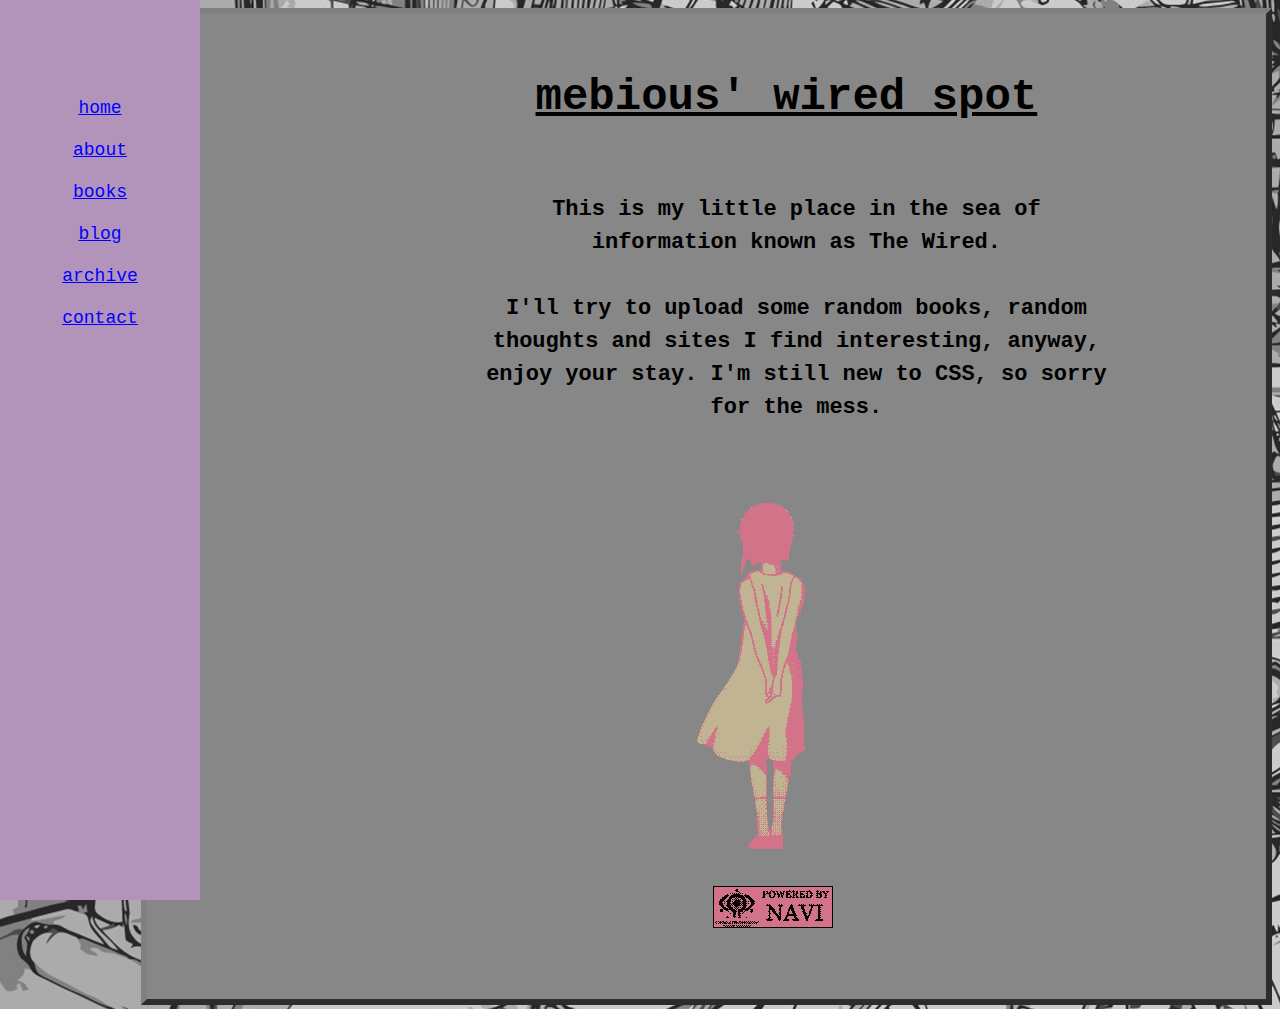
<file: index.html>
<!DOCTYPE html>
<html>
  <head>
    <meta http-equiv="content-type" content="text/html; charset=UTF-8">
    <meta name="viewport" content="width=device-width, initial-scale=1.0">
    <title>mebious' wired spot</title>
    <!-- The style.css file allows you to change the look of your web pages.
         If you include the next line in all your web pages, they will all share the same look.         This makes it easier to make new pages for your site. -->
    <link href="/style.css" rel="stylesheet" type="text/css" media="all">
  </head>
  <body style="           font-family: monospace; font-size: 22px; margin-left: 11%; float: left; text-align: center">
    <div class="main">
      <h1>mebious' wired spot</h1>
      <div class="index-paragraph">
      
        <p>This is my little place in the sea of information known as The Wired.<br>
          <br>
          I'll try to upload some random books, random thoughts and sites I find
          interesting, anyway, enjoy your stay. I'm still new to CSS, so sorry
          for the mess.</p>
          
      </div>
      <h1></h1>
      <img style="margin-left:15%" src="lain.gif">&nbsp;&nbsp;
      <h1 style="margin-left:15%"><img src="navi.gif"></h1>
    </div>
    <div class="sidenav" style="text-align: center;">
      <h3> </h3>
      <br>
      <br>
      <div id="links"> <a href="/index.html">home</a> <br>
        <br>
        <a href="/about.html">about</a> <br>
        <br>
        <a href="/books.html">books</a> <br>
        <br>
        <a href="/blog.html">blog</a> <br>
        <br>
        <a href="/archive.html">archive</a> <br>
        <br>
        <a href="/contact.html">contact</a> <br>
        <br>
      </div>
    </div>
    
  </body>
</html>
</file>
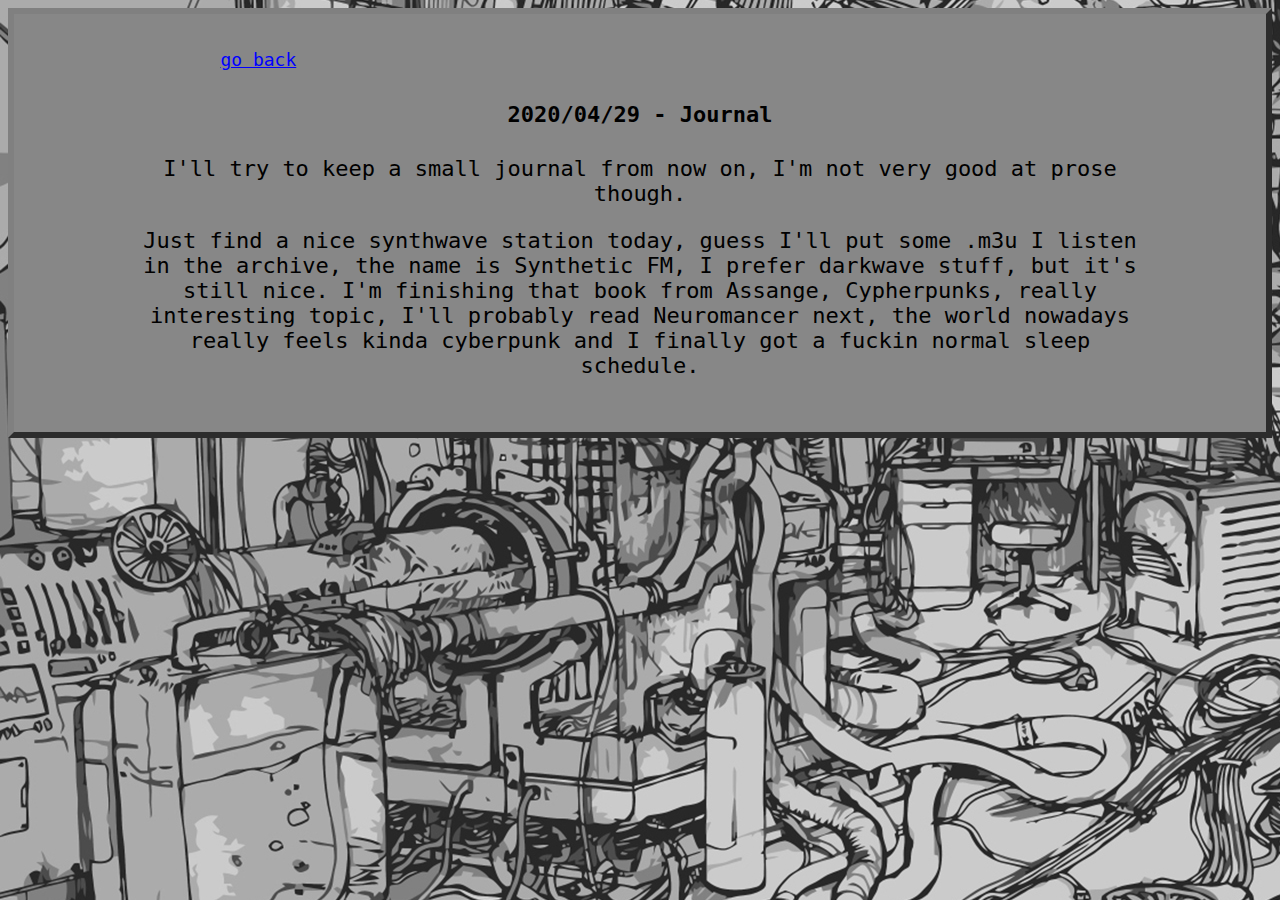
<file: 20200429.html>
<!DOCTYPE html>
<html>
  <head>
    <meta http-equiv="content-type" content="text/html; charset=UTF-8">
    <meta name="viewport" content="width=device-width, initial-scale=1.0">
    <title>mebious' wired spot</title>
    <!-- The style.css file allows you to change the look of your web pages.
         If you include the next line in all your web pages, they will all share the same look.         This makes it easier to make new pages for your site. -->
    <link href="/style.css" rel="stylesheet" type="text/css" media="all">
  </head>
  <body style="font-family: monospace; font-size: 22px">
    <div class="main">
      <div style="text-align: left; margin-left: 40px;"><a href="/blog.html">go
          back</a></div>
      <h4>2020/04/29 - Journal  </h4>
      <p>I'll try to keep a small journal from now on, I'm not very good at prose though.</p>
      <p>Just find a nice synthwave station today, guess I'll put some .m3u I listen in the archive, the name is Synthetic FM, I prefer darkwave stuff, but it's still nice. I'm finishing that book from Assange, Cypherpunks, really interesting topic, I'll probably read Neuromancer next, the world nowadays really feels kinda cyberpunk and I finally got a fuckin normal sleep schedule.</p>

    </div>
    
  </body>
</html>
</file>
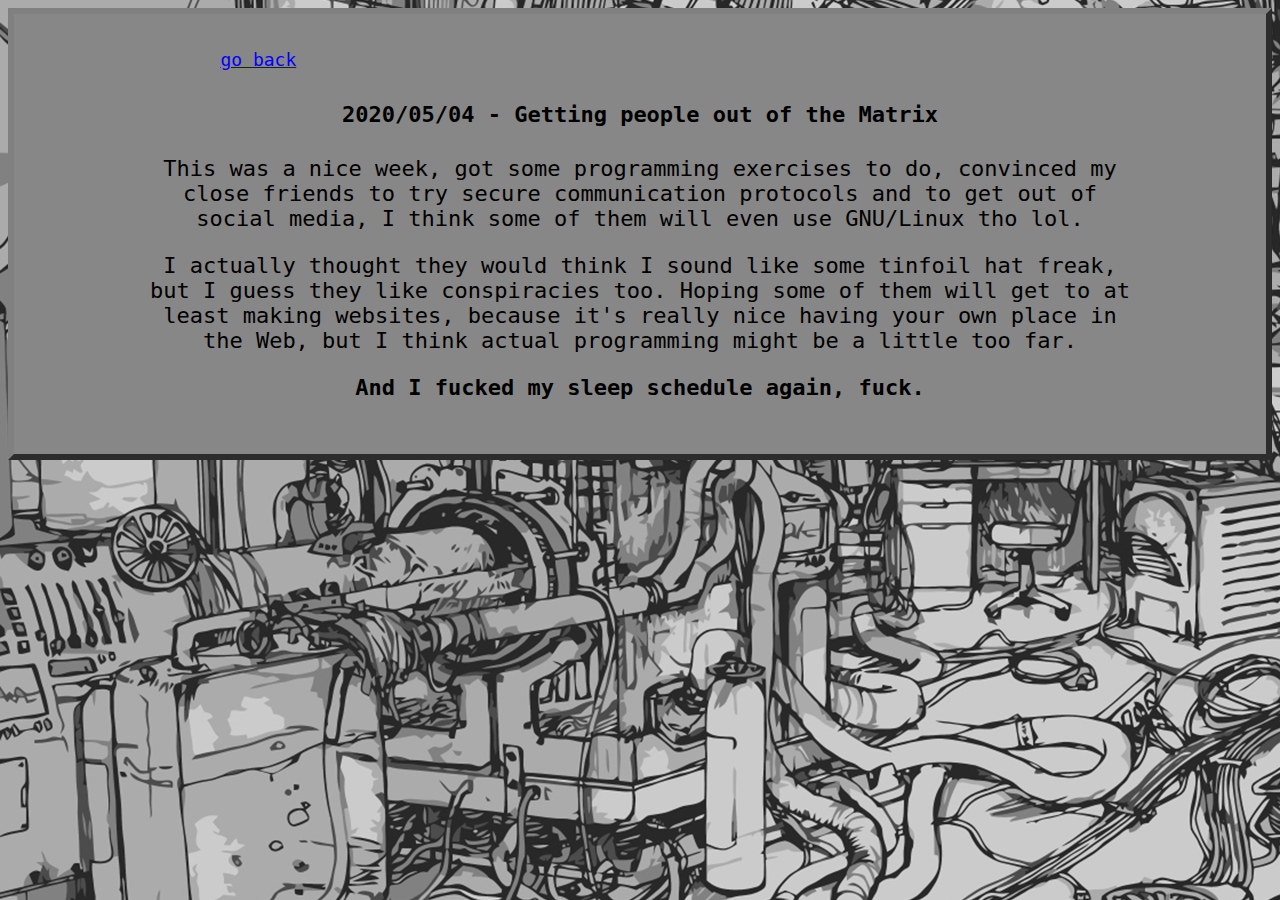
<file: 20200504.html>
<!DOCTYPE html>
<html>
  <head>
    <meta http-equiv="content-type" content="text/html; charset=UTF-8">
    <meta name="viewport" content="width=device-width, initial-scale=1.0">
    <title>mebious' wired spot</title>
    <!-- The style.css file allows you to change the look of your web pages.
         If you include the next line in all your web pages, they will all share the same look.         This makes it easier to make new pages for your site. -->
    <link href="/style.css" rel="stylesheet" type="text/css" media="all">
  </head>
  <body style="font-family: monospace; font-size: 22px">
    <div class="main">
      <div style="text-align: left; margin-left: 40px;"><a href="/blog.html">go
          back</a></div>
      <h4>2020/05/04 - Getting people out of the Matrix  </h4>
      <p>This was a nice week, got some programming exercises to do, convinced my close friends to try secure communication protocols and to get out of social media, I think some of them will even  use GNU/Linux tho lol. </p>
      <p>I actually thought they would think I sound like some tinfoil hat freak, but I guess they like conspiracies too. Hoping some of them will get to at least making websites, because it's really nice having your own place in the Web, but I think actual programming might be a little too far.</p>
      <p><b>And I fucked my sleep schedule again, fuck.</b></p>

    </div>
    
  </body>
</html>
</file>
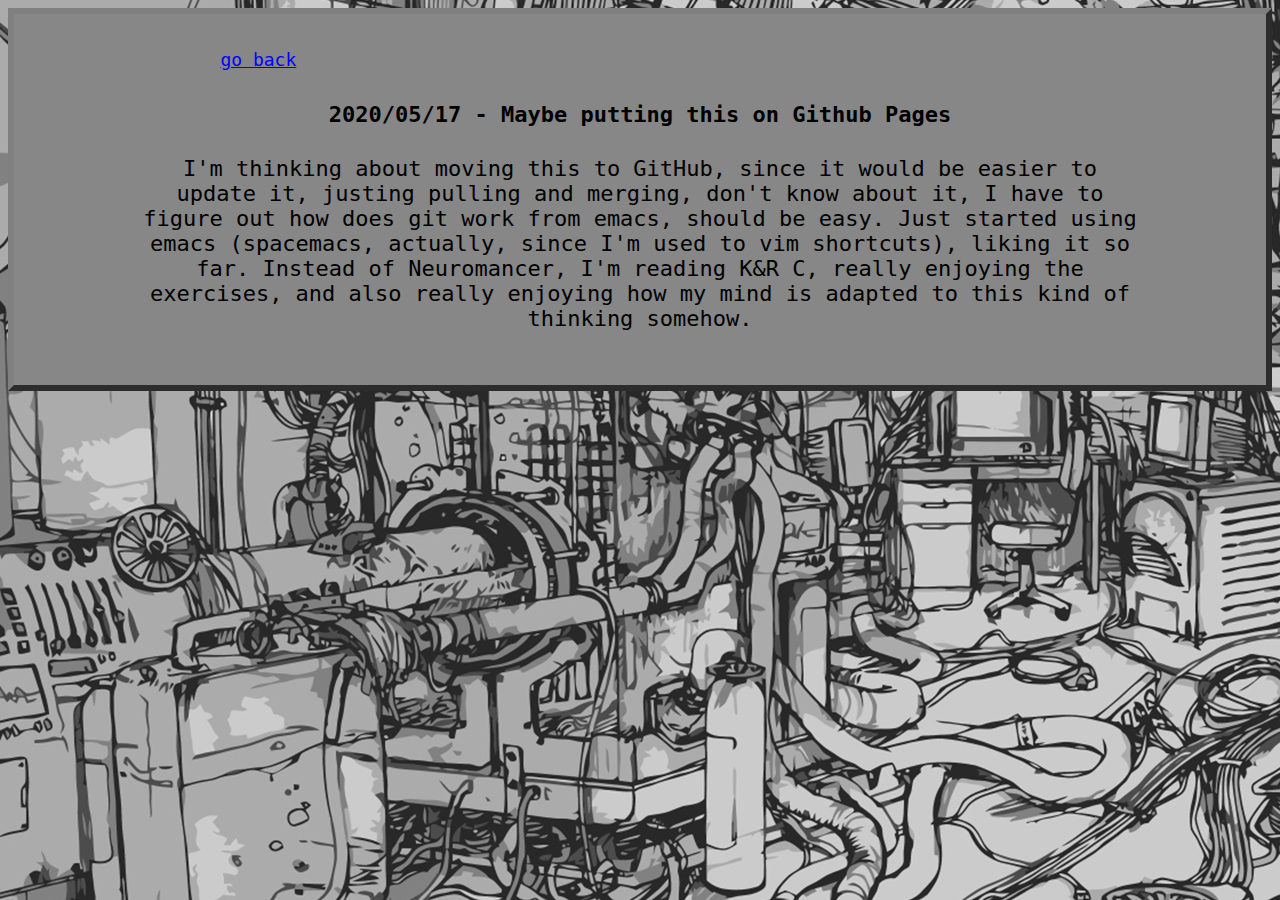
<file: 20200517.html>
<!DOCTYPE html>
<html>
  <head>
    <meta http-equiv="content-type" content="text/html; charset=UTF-8">
    <meta name="viewport" content="width=device-width, initial-scale=1.0">
    <title>mebious' wired spot</title>
    <!-- The style.css file allows you to change the look of your web pages.
         If you include the next line in all your web pages, they will all share the same look.         This makes it easier to make new pages for your site. -->
    <link href="/style.css" rel="stylesheet" type="text/css" media="all">
  </head>
  <body style="font-family: monospace; font-size: 22px">
    <div class="main">
      <div style="text-align: left; margin-left: 40px;"><a href="/blog.html">go
          back</a></div>
      <h4>2020/05/17 - Maybe putting this on Github Pages</h4>
      <p>I'm thinking about moving this to GitHub, since it would be easier to update it, justing pulling and merging, don't know about it, I have to figure out how does git work from emacs, should be easy. Just started using emacs (spacemacs, actually, since I'm used to vim shortcuts), liking it so far. Instead of Neuromancer, I'm reading K&R C, really enjoying the exercises, and also really enjoying how my mind is adapted to this kind of thinking somehow.</p>

    </div>
    
  </body>
</html>
</file>
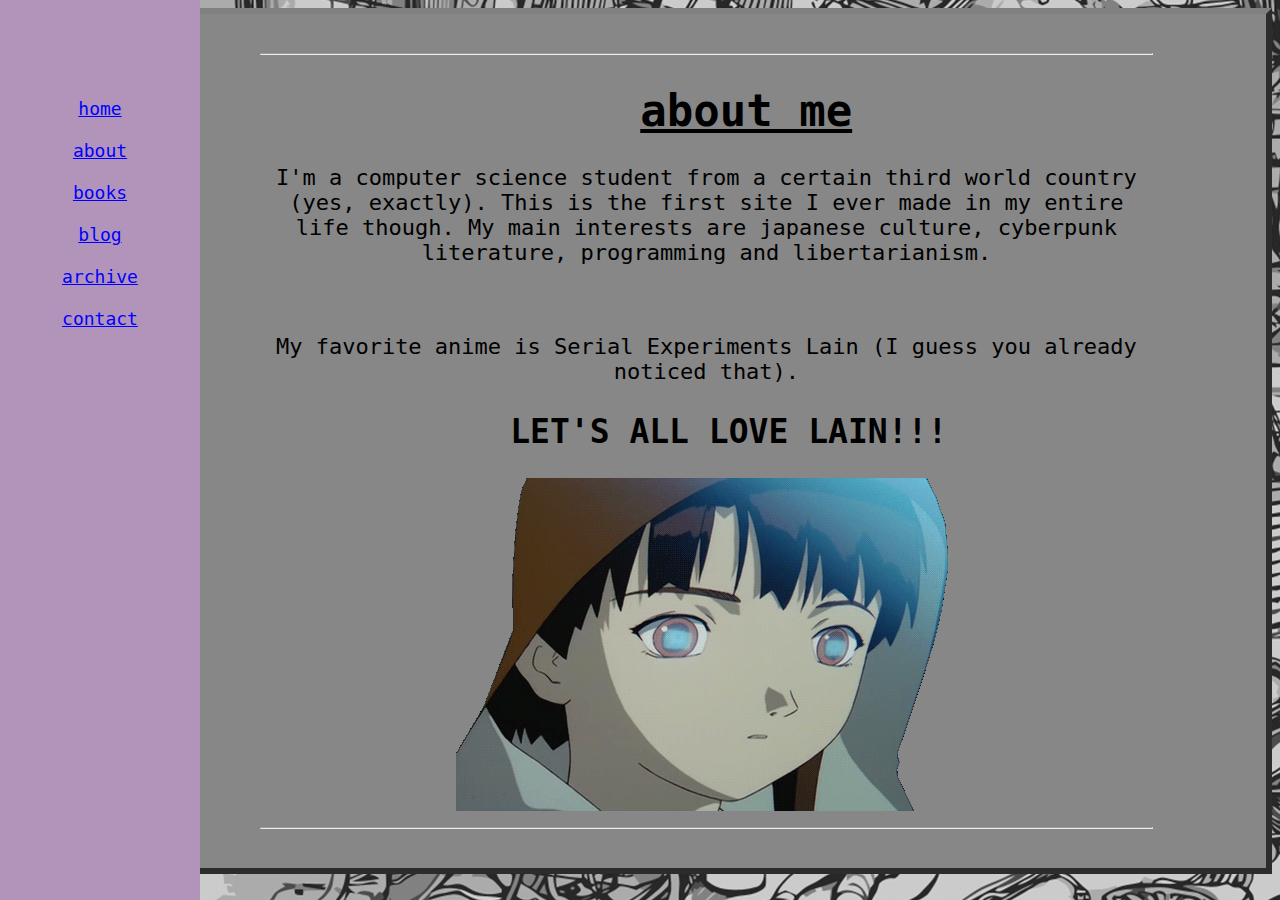
<file: about.html>
<!DOCTYPE html>
<html>
  <head>
    <meta http-equiv="content-type" content="text/html; charset=UTF-8">
    <meta name="viewport" content="width=device-width, initial-scale=1.0">
    <title>mebious' wired spot</title>
    <!-- The style.css file allows you to change the look of your web pages.
         If you include the next line in all your web pages, they will all share the same look.         This makes it easier to make new pages for your site. -->
    <link href="/style.css" rel="stylesheet" type="text/css" media="all">
  </head>
  <body style="         font-family: monospace; font-size: 22px; margin-left: 11%; text-align: center">
    <div class="main">
      <hr>
      <h1 style="margin-right: 9%"> about me </h1>
      <p>I'm a computer science student from a certain third world country (yes,
        exactly). This is the first site I ever made in my entire life though.
        My main interests are japanese culture, cyberpunk literature, programming and libertarianism.
      </p>
      <br>
      <p> My favorite anime is Serial Experiments Lain (I guess you already
        noticed that).</p>
      <h2 style="margin-left: 5%"> LET'S ALL LOVE LAIN!!! </h2>
      <img src="/lain2.gif">
      <hr> </div>
    <div class="sidenav" style="text-align: center;">
      <h3> </h3>
      <br>
      <br>
      <div id="links"> <a href="/index.html">home</a> <br>
        <br>
        <a href="/about.html">about</a> <br>
        <br>
        <a href="/books.html">books</a> <br>
        <br>
        <a href="/blog.html">blog</a> <br>
        <br>
        <a href="/archive.html">archive</a> <br>
        <br>
        <a href="/contact.html">contact</a> <br>
        <br>
      </div>
    </div>
    
  </body>
</html>
</file>
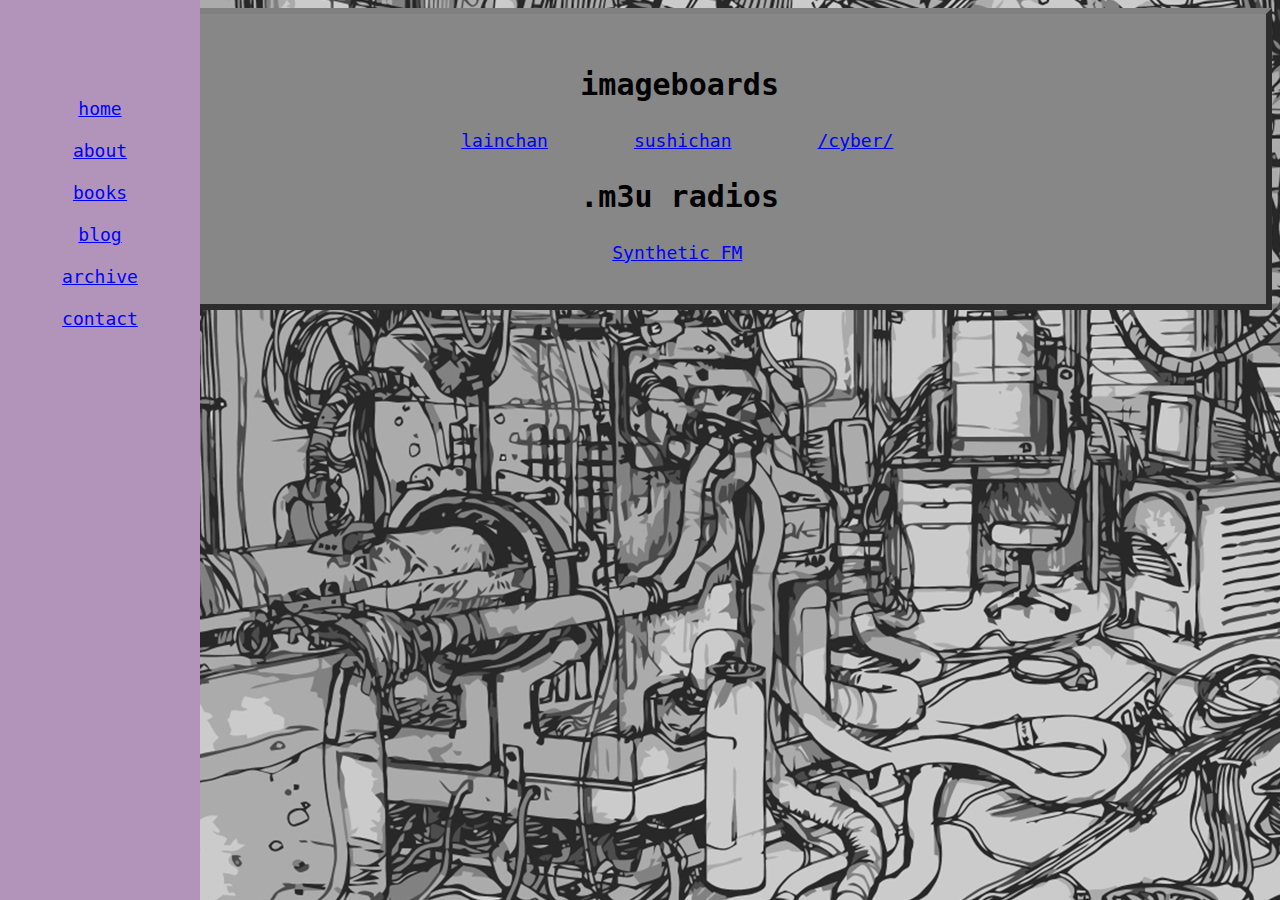
<file: archive.html>
<!DOCTYPE html>
<html>
  <head>
    <meta charset="UTF-8">
    <meta name="viewport" content="width=device-width, initial-scale=1.0">
    <title>mebious' wired spot</title>
    <!-- The style.css file allows you to change the look of your web pages.
         If you include the next line in all your web pages, they will all share the same look.
         This makes it easier to make new pages for your site. -->
    <link href="/style.css" rel="stylesheet" type="text/css" media="all">
  </head>
  <body style="font-family: monospace;  font-size: 20px; margin-left: 11%; text-align: center">
  <div class="main">
    
        <h2 style="margin-right: 6%"> imageboards</h2>
      
        <ul style="margin-right: 11%; font-size: 10px">
            <a href="https://lainchan.org">lainchan</a>
            
            
            <a href="https://sushigirl.us/">sushichan</a>
            
            
            <a href="https://8kun.top/cyber/index.html">/cyber/</a>
        </ul>
        
        <h2 style="margin-right: 6%"> .m3u radios</h2>
        
        <ul style="margin-right: 11%; font-size: 10px">
            <a href="http://dir.xiph.org/listen/3135851/listen.m3u">Synthetic FM</a>
        
        </ul>
  </div>
<div class="sidenav" style="text-align: center;">
  <h3>  </h3>
  <br>
  <br>
  <div id="links">
  <a href="/index.html">home</a>
    <br>
    <br>
    <a href="/about.html">about</a>
    <br>
    <br>
    <a href="/books.html">books</a>
    <br>
    <br>
    <a href="/blog.html">blog</a>
    <br>
    <br>
    <a href="/archive.html">archive</a>
    <br>
    <br>
    <a href="/contact.html">contact</a>
    <br>
    <br>
  </div>
</div>
  

  

  </body>
</html>
</file>
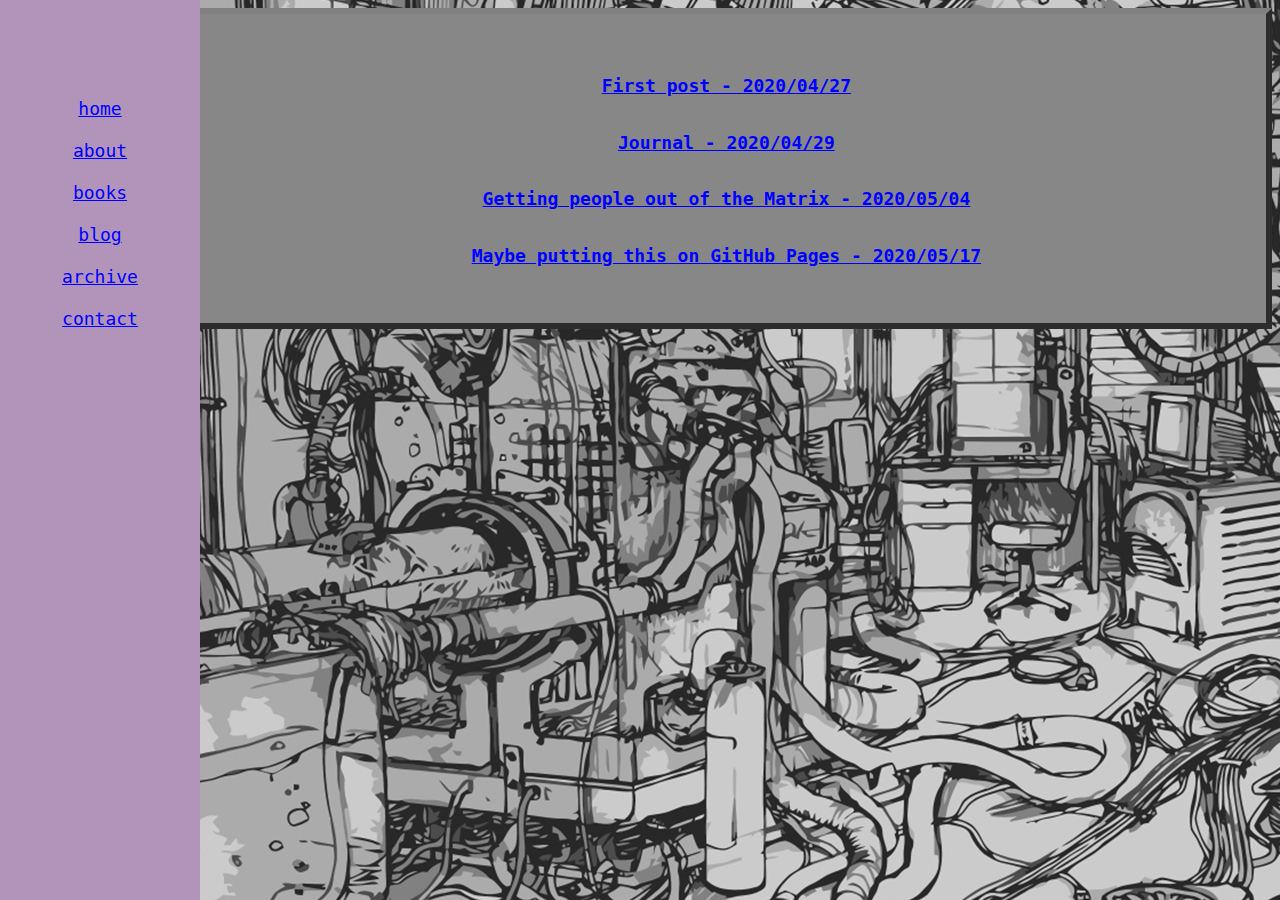
<file: blog.html>
<!DOCTYPE html>
<html>
  <head>
    <meta http-equiv="content-type" content="text/html; charset=UTF-8">
    <meta name="viewport" content="width=device-width, initial-scale=1.0">
    <title>mebious' wired spot</title>
    <!-- The style.css file allows you to change the look of your web pages.
         If you include the next line in all your web pages, they will all share the same look.         This makes it easier to make new pages for your site. -->
    <link href="/style.css" rel="stylesheet" type="text/css" media="all">
  </head>
  <body style="     font-family: monospace; font-size: 22px; margin-left: 11%; text-align: center">
    <div class="main">
    <ul>
      <h3><a href="/blog%20posts/reasons20200427.html">First post - 2020/04/27</a></h3>
      <h3><a href="/blog%20posts/20200429.html">Journal - 2020/04/29</a></h3>
      <h3><a href="/blog%20posts/20200504.html">Getting people out of the Matrix - 2020/05/04</a></h3>
      <h3><a href="/blog%20posts/20200517.html">Maybe putting this on GitHub Pages - 2020/05/17 </a></h3>
    </ul>  
    </div>
    <div class="sidenav" style="text-align: center;">
      <h3> </h3>
      <br>
      <br>
      <div id="links"> <a href="/index.html">home</a> <br>
        <br>
        <a href="/about.html">about</a> <br>
        <br>
        <a href="/books.html">books</a> <br>
        <br>
        <a href="/blog.html">blog</a> <br>
        <br>
        <a href="/archive.html">archive</a> <br>
        <br>
        <a href="/contact.html">contact</a> <br>
        <br>
      </div>
    </div>
    
  </body>
</html>
</file>
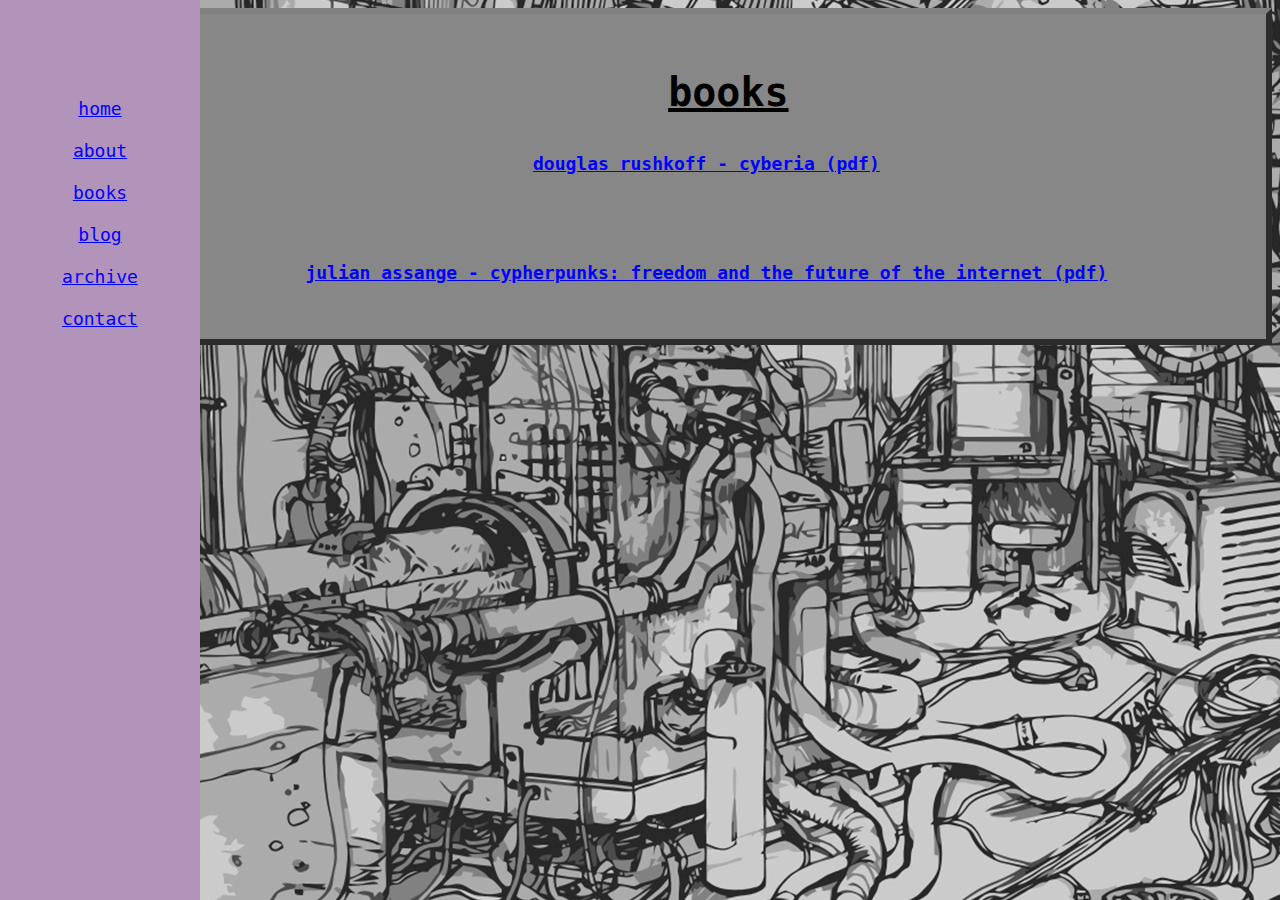
<file: books.html>
<!DOCTYPE html>
<html>
  <head>
    <meta charset="UTF-8">
    <meta name="viewport" content="width=device-width, initial-scale=1.0">
    <title>mebious' wired spot</title>
    <!-- The style.css file allows you to change the look of your web pages.
         If you include the next line in all your web pages, they will all share the same look.
         This makes it easier to make new pages for your site. -->
    <link href="/style.css" rel="stylesheet" type="text/css" media="all">
  </head>
  <body style="font-family: monospace; font-size: 20px; margin-left: 11%;">
  
  <div class="main">
    <h1 style="margin-right: 13%">books</h1>
    <h2><a href="/books/cyberia.pdf">douglas rushkoff - cyberia (pdf)</a></h2>
    <br>   
    <h2><a href="/book/assange.pdf">julian assange - cypherpunks: freedom and the future of the internet (pdf)</a></h2>
    
  </div>
<div class="sidenav" style="text-align: center;">
  <h3>  </h3>
  <br>
  <br>
  <div id="links">
  <a href="/index.html">home</a>
    <br>
    <br>
    <a href="/about.html">about</a>
    <br>
    <br>
    <a href="/books.html">books</a>
    <br>
    <br>
    <a href="/blog.html">blog</a>
    <br>
    <br>
    <a href="/archive.html">archive</a>
    <br>
    <br>
    <a href="/contact.html">contact</a>
    <br>
    <br>
  </div>
</div>
  

  

  </body>
</html>
</file>
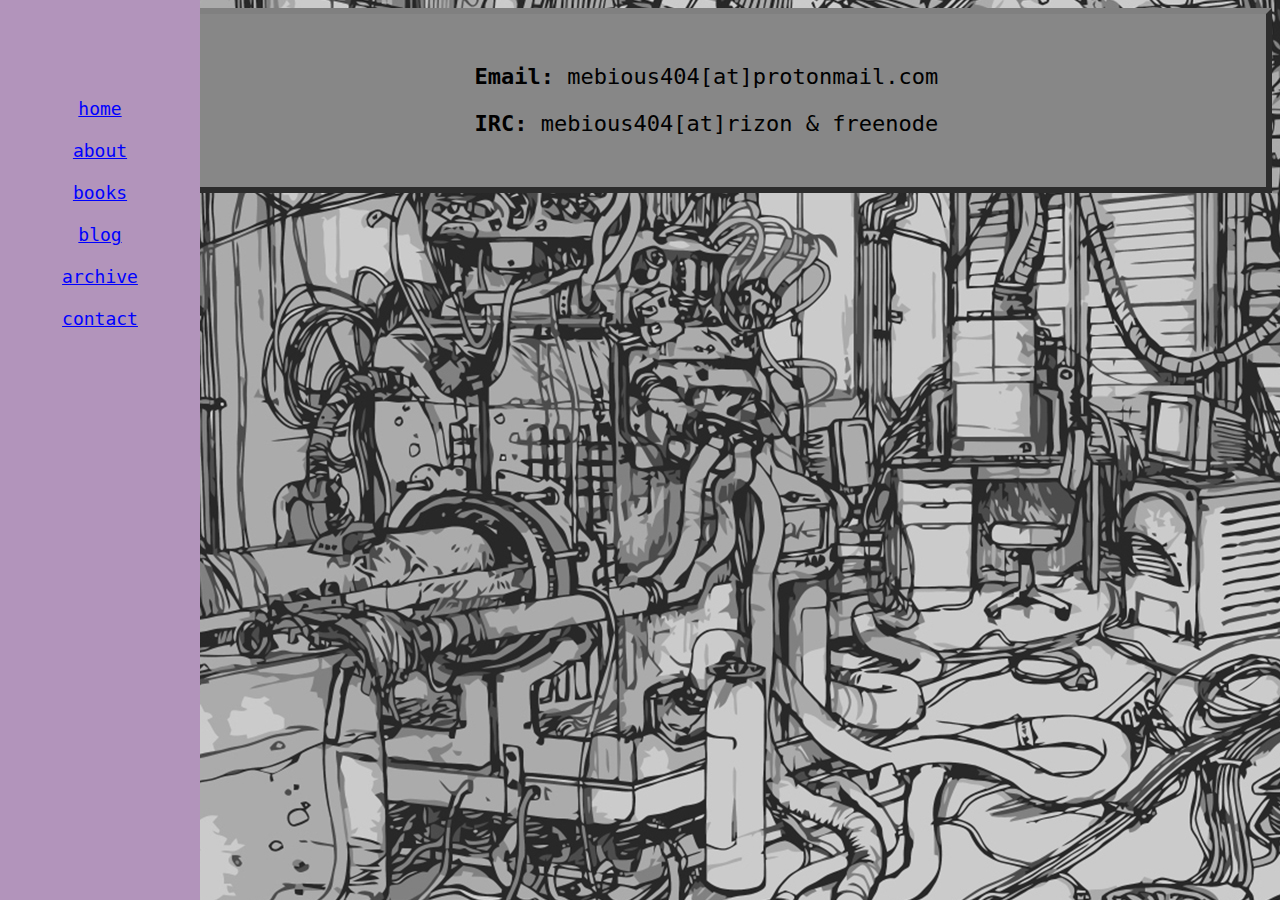
<file: contact.html>
<!DOCTYPE html>
<html>
  <head>
    <meta http-equiv="content-type" content="text/html; charset=UTF-8">
    <meta name="viewport" content="width=device-width, initial-scale=1.0">
    <title>mebious' wired spot</title>
    <!-- The style.css file allows you to change the look of your web pages.
         If you include the next line in all your web pages, they will all share the same look.         This makes it easier to make new pages for your site. -->
    <link href="/style.css" rel="stylesheet" type="text/css" media="all">
  </head>
  <body style="     font-family: monospace; font-size: 22px; margin-left: 11%; text-align: center">
    <div class="main">
      <p> <b>Email: </b>mebious404[at]protonmail.com</p>
      <p> <b>IRC: </b> mebious404[at]rizon &amp; freenode </p>
    </div>
    <div class="sidenav" style="text-align: center;">
      <h3> </h3>
      <br>
      <br>
      <div id="links"> <a href="/index.html">home</a> <br>
        <br>
        <a href="/about.html">about</a> <br>
        <br>
        <a href="/books.html">books</a> <br>
        <br>
        <a href="/blog.html">blog</a> <br>
        <br>
        <a href="/archive.html">archive</a> <br>
        <br>
        <a href="/contact.html">contact</a> <br>
        <br>
      </div>
    </div>
  </body>
</html>
</file>
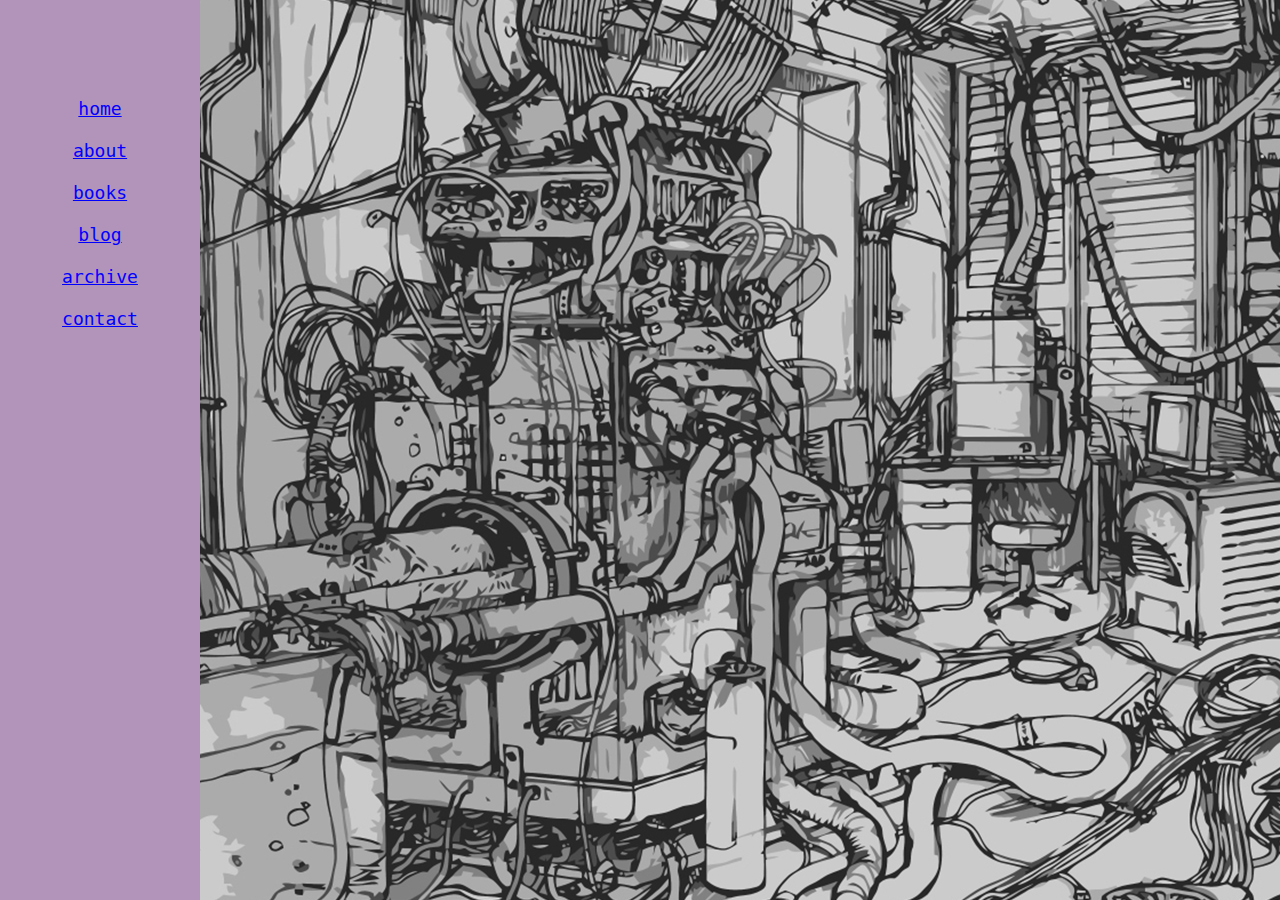
<file: model.html>
<!DOCTYPE html>
<html>
  <head>
    <meta charset="UTF-8">
    <meta name="viewport" content="width=device-width, initial-scale=1.0">
    <title>mebious' wired spot</title>
    <!-- The style.css file allows you to change the look of your web pages.
         If you include the next line in all your web pages, they will all share the same look.
         This makes it easier to make new pages for your site. -->
    <link href="/style.css" rel="stylesheet" type="text/css" media="all">
  </head>
  <body style="font-family: monospace; font-size: 22px; margin-left: 11%; float: left; text-align: center">
  <div class="main">
  </div>
<div class="sidenav" style="text-align: center;">
  <h3>  </h3>
  <br>
  <br>
  <div id="links">
  <a href="/index.html">home</a>
    <br>
    <br>
    <a href="/about.html">about</a>
    <br>
    <br>
    <a href="/books.html">books</a>
    <br>
    <br>
    <a href="/blog.html">blog</a>
    <br>
    <br>
    <a href="/archive.html">archive</a>
    <br>
    <br>
    <a href="/contact.html">contact</a>
    <br>
    <br>
  </div>
</div>
  

  

  </body>
</html>
</file>
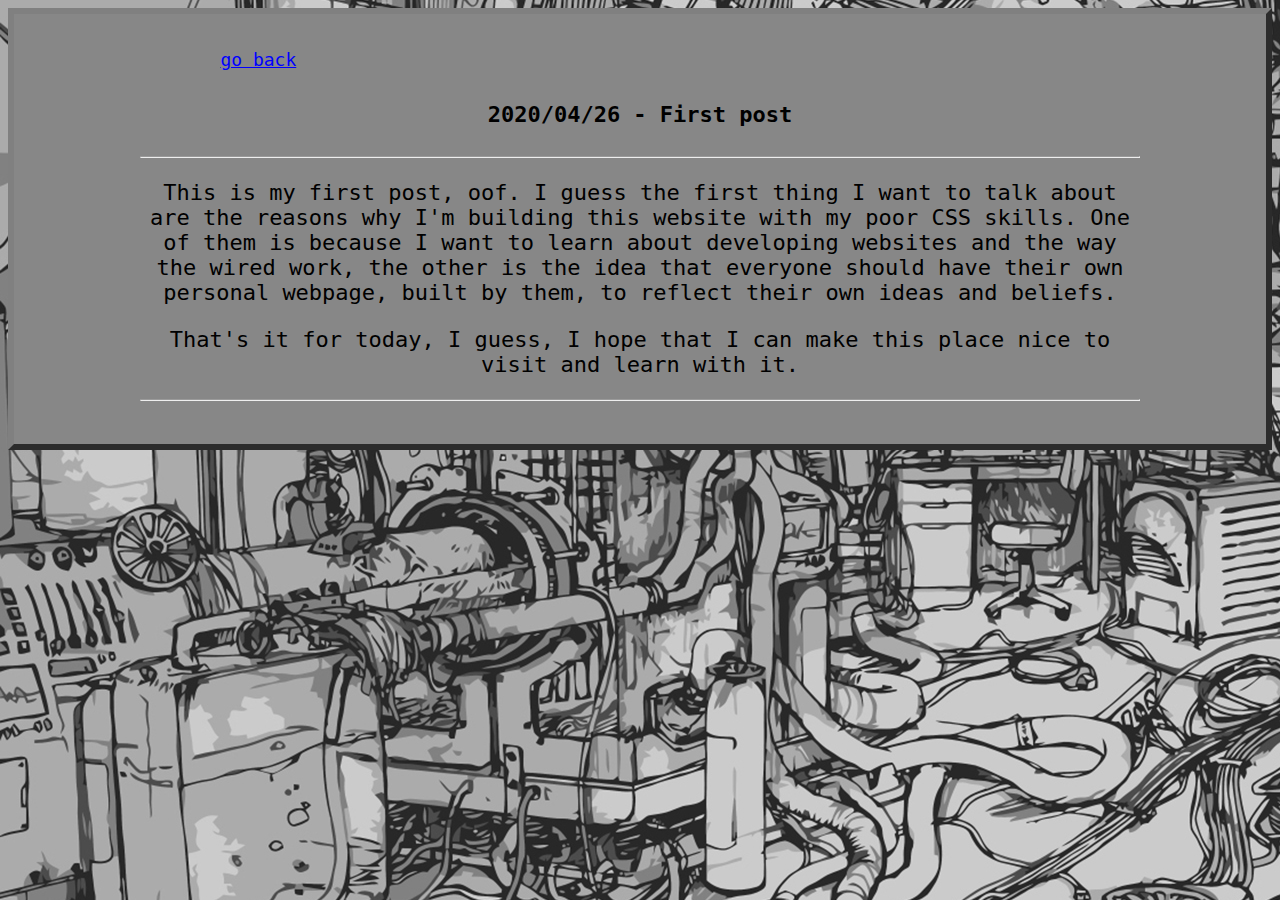
<file: reasons20200427.html>
<!DOCTYPE html>
<html>
  <head>
    <meta http-equiv="content-type" content="text/html; charset=UTF-8">
    <meta name="viewport" content="width=device-width, initial-scale=1.0">
    <title>mebious' wired spot</title>
    <!-- The style.css file allows you to change the look of your web pages.
         If you include the next line in all your web pages, they will all share the same look.         This makes it easier to make new pages for your site. -->
    <link href="/style.css" rel="stylesheet" type="text/css" media="all">
  </head>
  <body style="       font-family: monospace; font-size: 22px;">
    <div class="main">
      <div style="text-align: left; margin-left: 40px;"><a href="/blog.html">go
          back</a></div>
      <h4> 2020/04/26 - First post </h4>
      <hr>
      <p> This is my first post, oof. I guess the first thing I want to
        talk about are the reasons why I'm building this website with my poor
        CSS skills. One of them is because I want to learn about developing
        websites and the way the wired work, the other is the idea that everyone
        should have their own personal webpage, built by them, to reflect their
        own ideas and beliefs.</p>
      <p> That's it for today, I guess, I hope that I can make this place nice
        to visit and learn with it.</p>
      <hr>  
    </div>
    
  </body>
</html>
</file>
<file: style.css>
/* CSS is how you can add style to your website, such as colors, fonts, and positioning of your
   HTML content. To learn how to do something, just try searching Google for questions like
   "how to change link color." */

.index-paragraph{
  color: black;
  line-height: 1.5;
  margin: 20px;
  padding: 20px;
  font-weight: 900;
  text-align: center;
  margin-left: 200px;
  }

body {
  background-color: white;
  background-image: url("background.jpg");
  position: relative;
}

h1 {
 text-decoration: underline;
 text-align: center;
 margin-left: 160px;
 
}

#links
{
  text-align:center;
  margin-top: 50px;
  }
  
a
{
  line-height: 1.5;
  margin: 20px;
  padding: 20px;
  font-size: 18px
  
  }

a:link, a:visited{
  color:blue;
  }



.sidenav{
  height: 100%;
  width: 200px;
  position: fixed;
  z-index: 1;
  top: 0;
  left: 0;
  background-color: #B294BB;
  overflow-x: hidden;
  font-size: medium;
  display: block
  
  }
a:hover {
    color: #f1f1f1;
}
.main{
  
  border: 6px outset gray;
  background: #878787;
  padding-left: 10%;
  padding-right: 10%;
  padding-top: 2.5%;
  padding-bottom: 2.5%;
  text-align:center
  
  
  }
</file>
